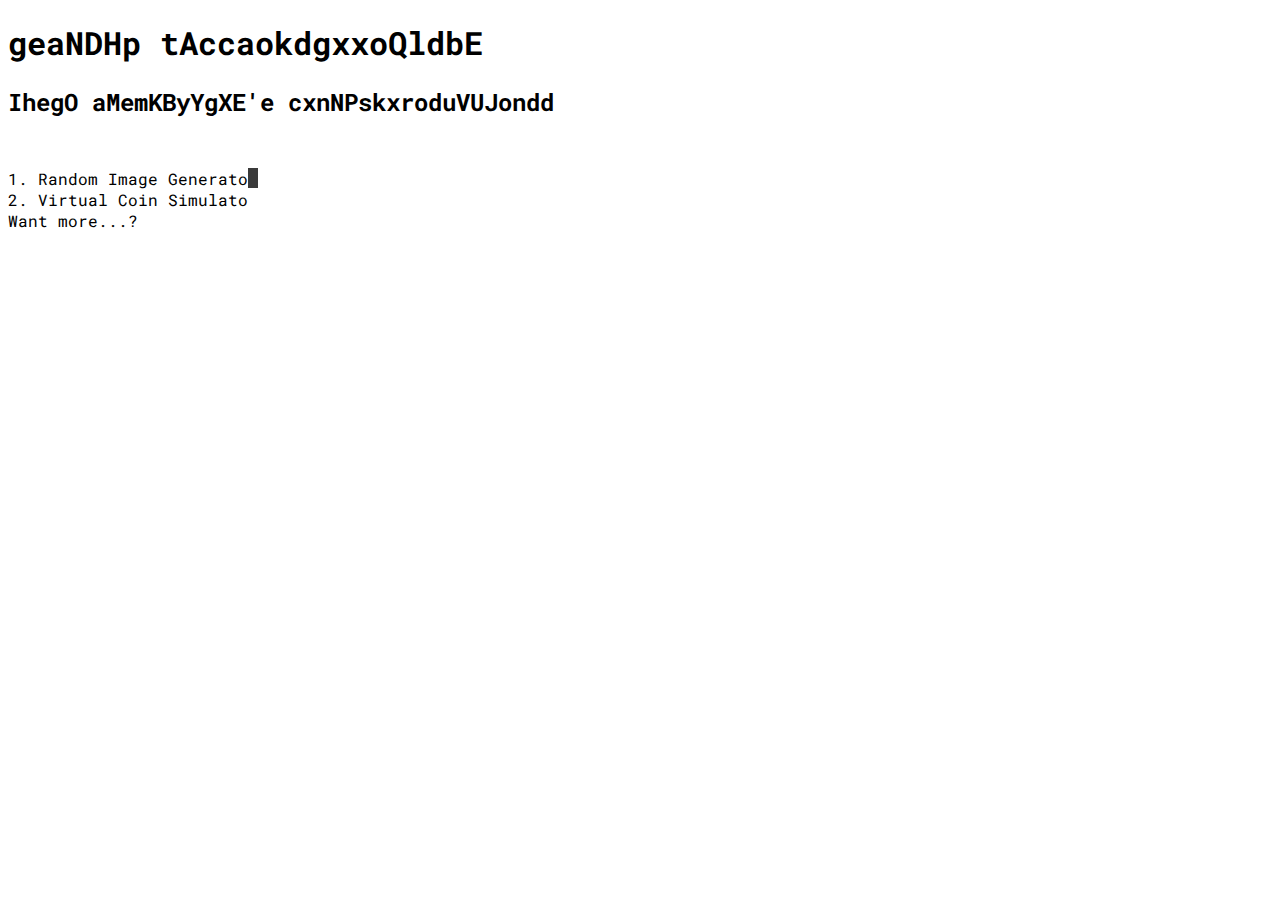
<file: index.html>
<!DOCTYPE html>
<html>
    <head>
        <title>Gen</title>
        <script src="https://code.jquery.com/jquery-3.6.0.min.js" integrity="sha256-/xUj+3OJU5yExlq6GSYGSHk7tPXikynS7ogEvDej/m4=" crossorigin="anonymous"></script>
        <script src="./core/object.js"></script>
        <script src="./core/util.js"></script>
        <script src="./main.js"></script>

        <link rel="preconnect" href="https://fonts.gstatic.com">
        <link href="https://fonts.googleapis.com/css2?family=Roboto+Mono:wght@300;400;500&display=swap" rel="stylesheet">
        <link href="index.css" rel="stylesheet">
    </head>
    <body>
        <h1 id="title"></h1>
        <h2 id="introduction"></h2>
        <div id="templates">
            <div id="printer"></div>
            <div id="vale"></div>
            <div class="template" link="/inner/RandomImageGenerator/index.html">1. Random Image Generator</div>
            <div class="template" link="/inner/VirtualCoin/index.html">2. Virtual Coin Simulator</div>
            <div class="template">Want more...?</div>
        </div>
    </body>
</html>
</file>
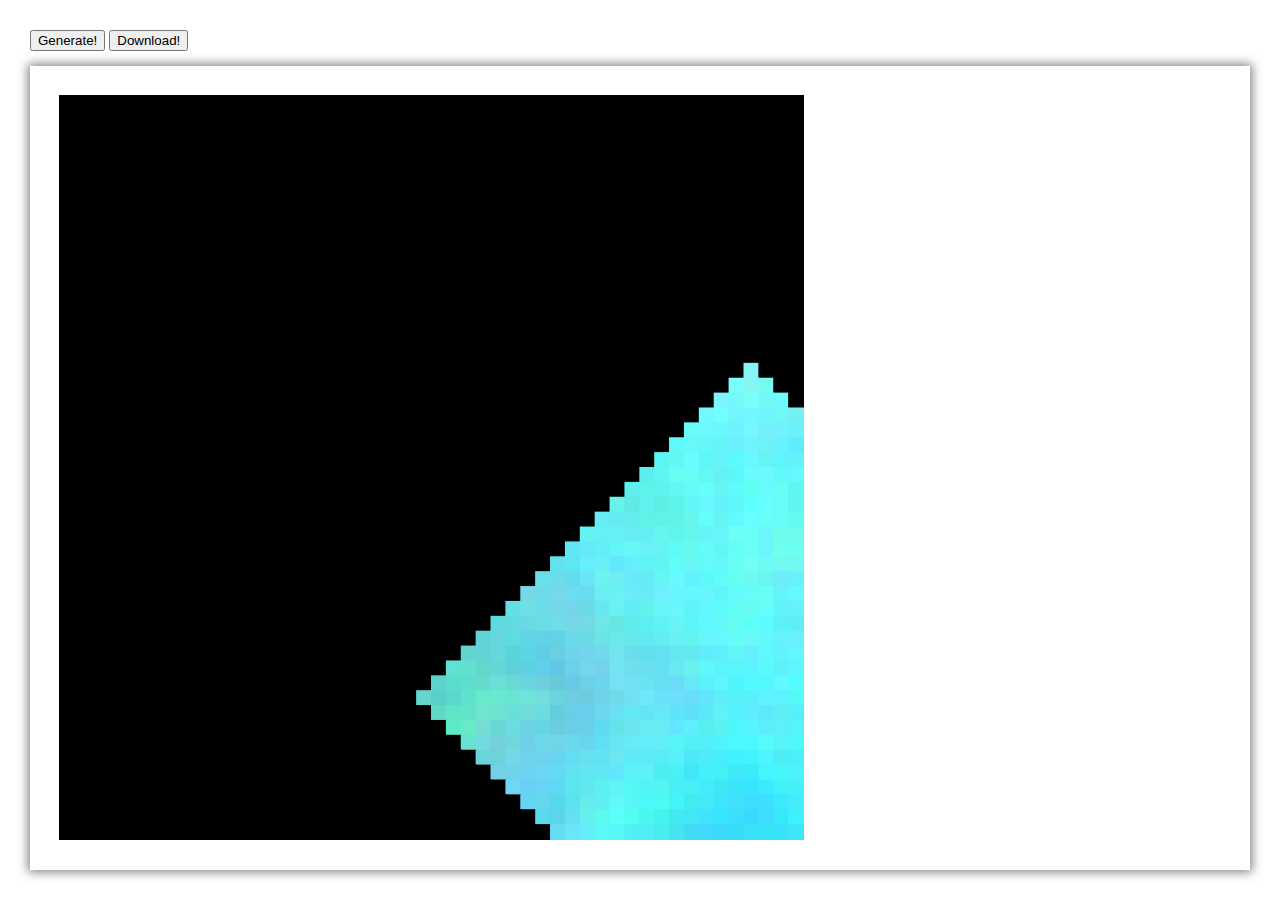
<file: inner/RandomImageGenerator/index.html>
<!DOCTYPE html>
<html>
    <head>
        <title>Gen</title>
        <script src="https://code.jquery.com/jquery-3.6.0.min.js"></script>
        <script src="../../core/object.js"></script>
        <script src="../../core/util.js"></script>
        <script src="../../core/canvas.js"></script>
        <script src="./object.js"></script>
        <script src="./main.js"></script>

        <script src="../../core/modules/GIFEncoder.js"></script>

        <link href="index.css" rel="stylesheet">
    </head>
    <body>
        <div id="options">
            <button id="generate_btn">Generate!</button>
            <button id="download_btn">Download!</button>
        </div>
        <div id="canvas_wrapper">
            <canvas id="canvas"></canvas>
        </div>
    </body>
</html>
</file>
<file: index.css>
html, body{
    font-family: 'Roboto Mono', monospace;
}

#templates{
    display: flex;
    flex-direction: column;
    align-items: flex-start;
    position: relative;
    margin-top: 50px;
}

#printer{
    position: absolute;
    background-color: rgb(58, 58, 58);
    top: 0;
    left: 0;
    width: 10px;
    height: 20px;
    z-index: 5;
}

#vale{
    position: absolute;
    top: 0;
    left: 0;
    bottom: 0;
    right: 0;

    background: white;
}

.template{
    cursor: pointer;
    transition: 0.15s ease;
}

.template:hover{
    margin-left: 10px;
    color: red;
}
</file>
<file: inner/RandomImageGenerator/index.css>
html, body{
    display: flex;
    flex-direction: column;
    width: 100%;
    height: 100%;
    margin: 0;
    padding: 0;
}

body{
    padding: 30px;
    box-sizing: border-box;
}

#canvas_wrapper{
    width: 100%;
    flex: 1;
    margin-top: 15px;
    box-sizing: border-box;
    overflow: hidden;

    box-shadow: 0 0 10px 2px gray;
}

#generate_btn{
    box-sizing: border-box;
}
</file>
